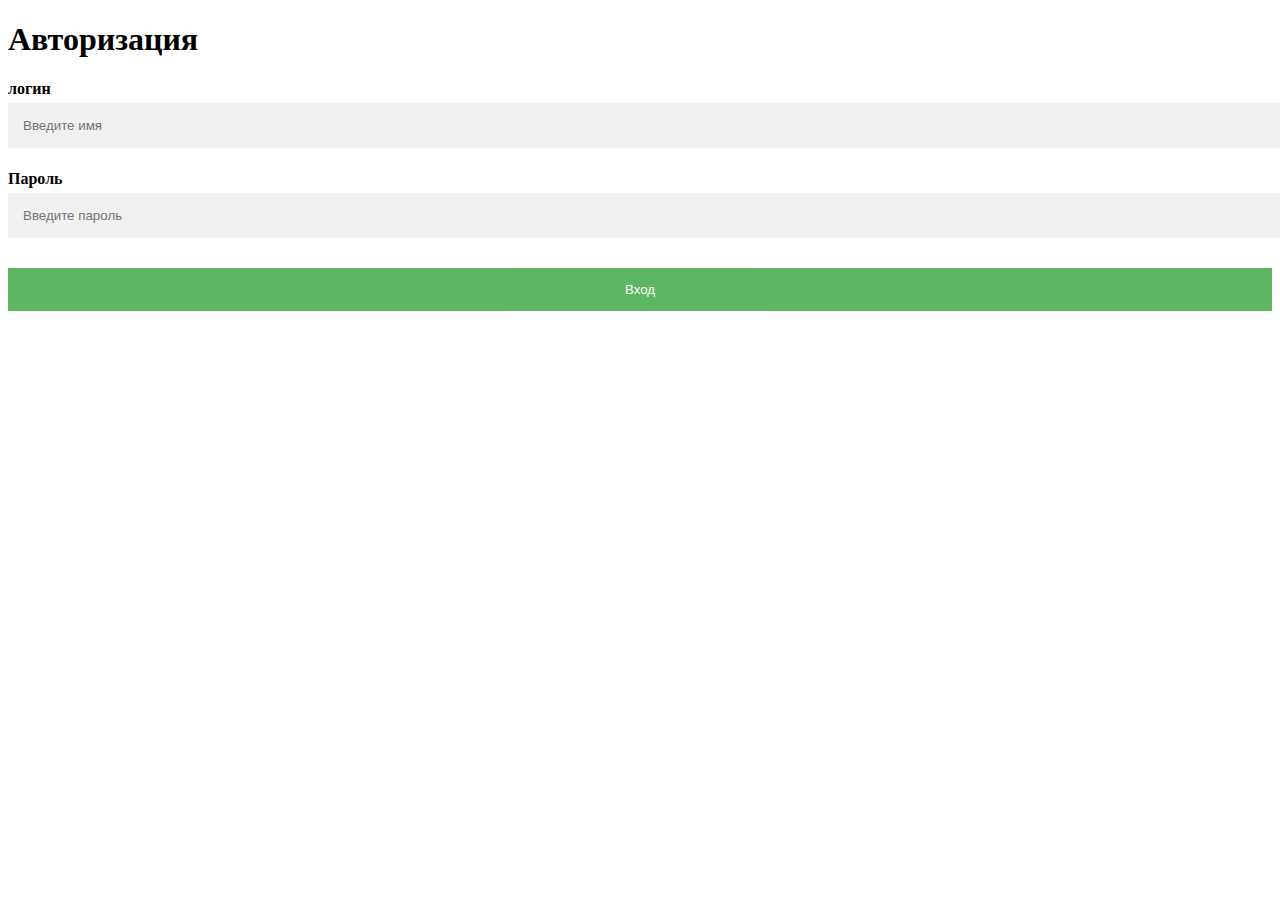
<file: авторизация.html>
<!DOCTYPE html>
 <html>
  <h1>Авторизация</h1>
    <head>
        <meta charset="UTF-8">
        <meta name="viewport" content="width=device-width, initial-scale=1.0">
        <link rel="stylesheet" href="css/3.css">
    </head>
        <div class="container">
          <label for="uname"><b>логин</b></label>
          <input type="text" placeholder="Введите имя" name="uname" required>
      
          <label for="psw"><b>Пароль</b></label>
          <input type="password" placeholder="Введите пароль" name="psw" required>
      
          <button type="submit">Вход</button>
        </div>
      </form>
</file>
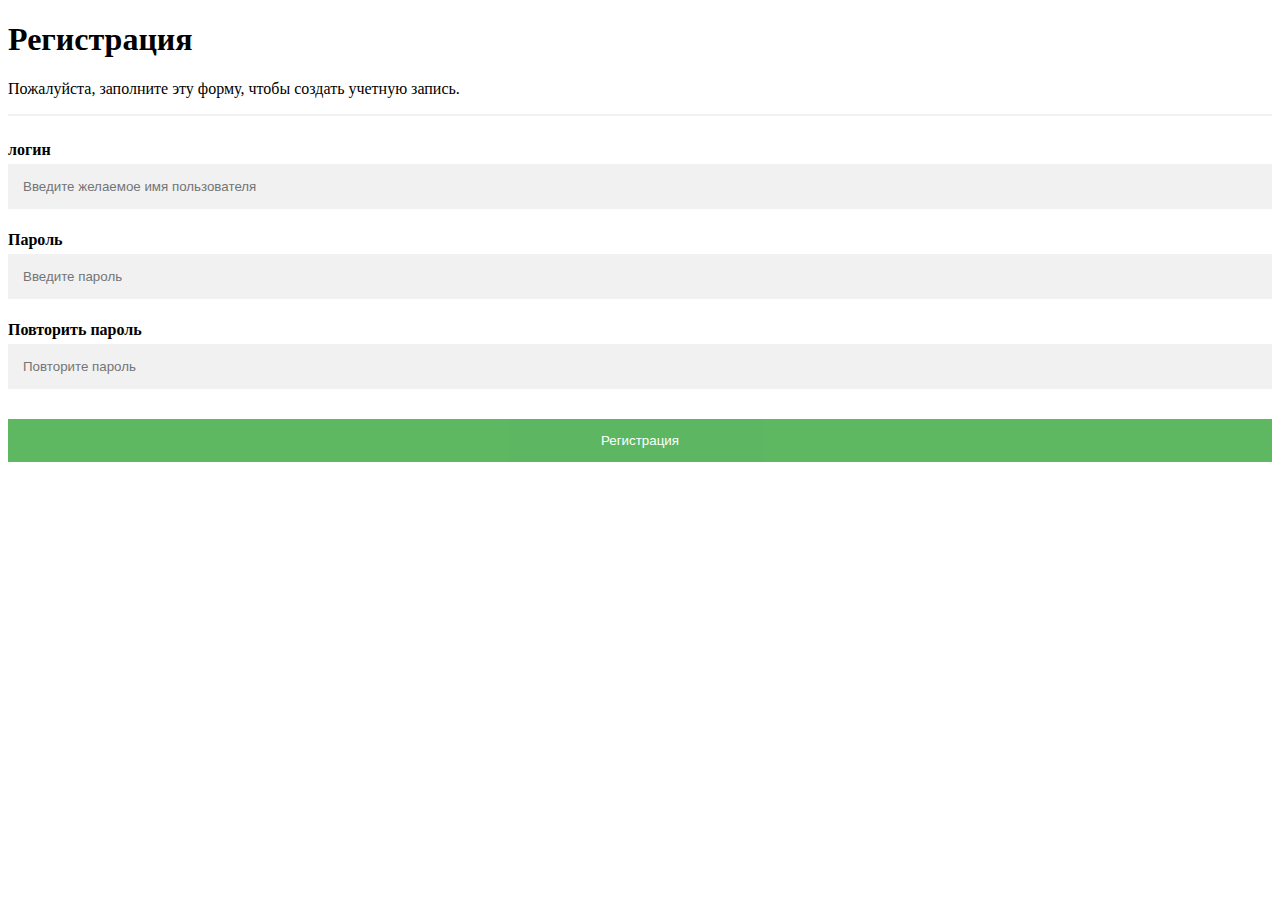
<file: рег сайт.html>
<!DOCTYPE html>
 <html>
     <head>
            <meta charset="UTF-8">
            <meta name="viewport" content="width=device-width, initial-scale=1.0">
            <link rel="stylesheet" href="css/2.css">
        </head>
      <h1> Регистрация</h1>
      <p>Пожалуйста, заполните эту форму, чтобы создать учетную запись.</p>
      <hr>
  
      <label for="uname"><b>логин</b></label>
      <input type="text" placeholder="Введите желаемое имя пользователя" name="email" required>
  
      <label for="psw"><b>Пароль</b></label>
      <input type="password" placeholder="Введите пароль" name="psw" required>
  
      <label for="psw-repeat"><b>Повторить пароль</b></label>
      <input type="password" placeholder="Повторите пароль" name="psw-repeat" required>

      <div class="clearfix">
        <button type="submit" class="signupbtn">Регистрация</button>
      </div>
    </div>
  </form>
</file>
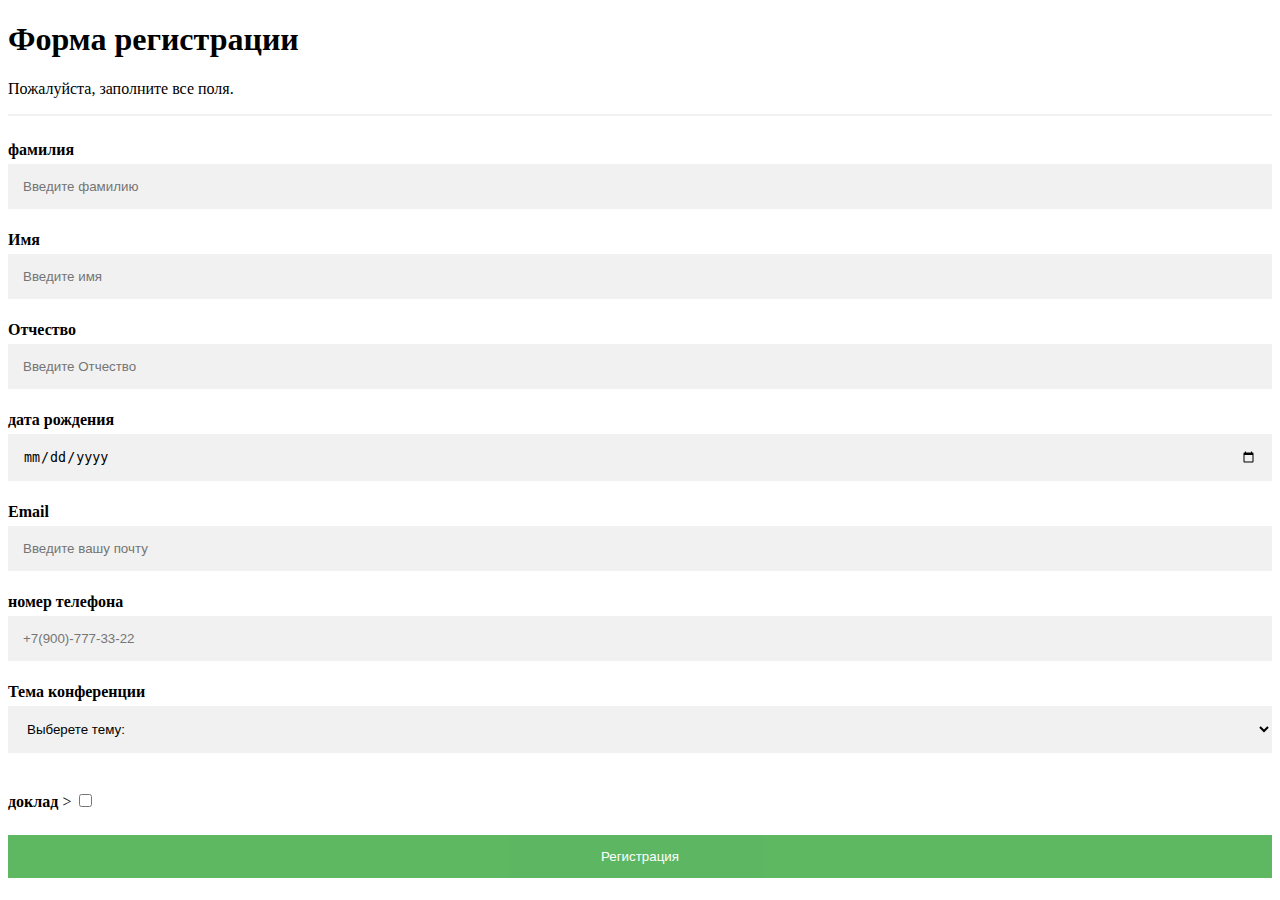
<file: регистарция.html>
<!DOCTYPE html>
 <html>
   <head>
        <meta charset="UTF-8">
        <meta name="viewport" content="width=device-width, initial-scale=1.0">
        <link rel="stylesheet" href="css/1.css">
    </head>
    <header>
    <div class="container">
      <h1>Форма регистрации</h1>
      <p>Пожалуйста, заполните все поля.</p>
      <hr>
  
      <label for="фамилия"><b>фамилия</b></label>
      <input type="text" placeholder="Введите фамилию" name="фамилия" required>

      <label for="Имя"><b>Имя</b></label>
      <input type="text" placeholder="Введите имя" name="имя" required>

      <label for="Отчество"><b>Отчество</b></label>
      <input type="text" placeholder="Введите Отчество" name="отчество" required>

      <label for="date"><b>дата рождения</b></label>
      <input type="date" name="date" required>

      <label for="email"><b>Email</b></label>
      <input type="text" placeholder="Введите вашу почту" name="email" required>
  
      <label for="namber"><b>номер телефона</b></label>
      <input type="phone" placeholder="+7(900)-777-33-22" name="номер телефона" required>
  
      <label for="Тема конференции"><b>Тема конференции</b></label>
      <select type="konf" placeholder="Выберете тему:" name="новый файл" required>
      <option value="c1"> Выберете тему:</option>
      <option value="c2"> математика</option>
      <option value="c3"> физика</option>
      <option value="c4"> информатика</option>
    </select>
    </p> 

      <label ><b> доклад </b>>
      <input type="checkbox" name="doklad" id="checkbox" onclick="checkFuncton()">
      <input class="field" type="text" id="text" style="display:none" placeholder="Введите тему доклада........"></p>
      <script src="js/поле.js"></script>
      </label>
  
      <div class="clearfix">
        <button type="submit" class="signupbtn">Регистрация</button>
      </div>
    </div>
  </header>
  </form>
</file>
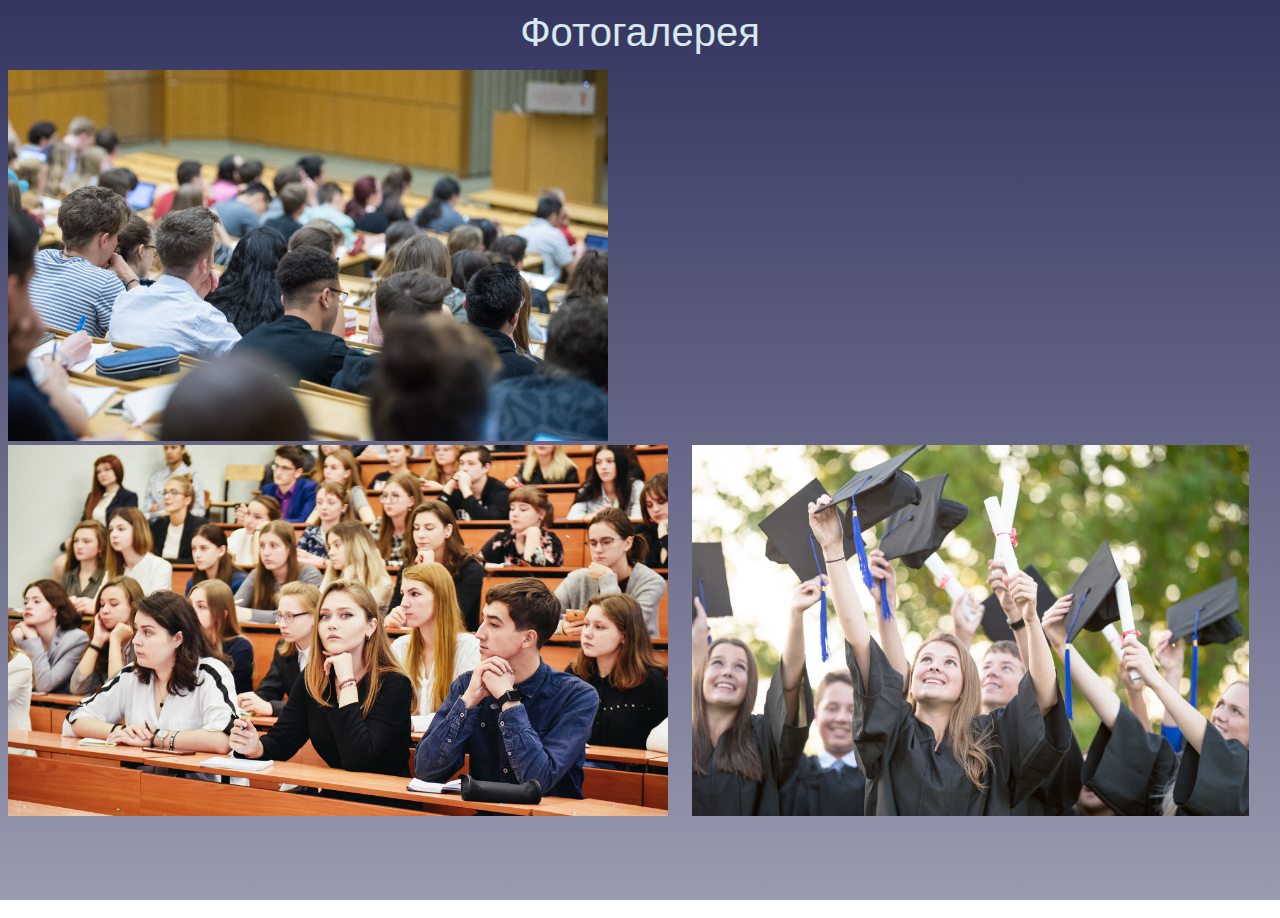
<file: фотогал.html>
<!DOCTYPE html>
 <html>
   <head>
        <meta charset="UTF-8">
        <meta name="viewport" content="width=device-width, initial-scale=1.0">
        <link rel="stylesheet" href="css/5.css">
    </head>
    <header>
    <div class="container">
        <header align = "center">
          <div class="logo"> Фотогалерея </div></header></div>
        <div class="gallery">
          <img src="img/студенты.jpg" alt=""style="height: 371px">
          <img src="img/студенты2.jpg" alt=""style="height: 371px">
          <img src="img/студенты3.jpg" alt=""style="height: 371px">
        
        </div>
      </header>
</file>
<file: css/3.css>
input[type=text], input[type=password] {
    width: 100%;
    padding: 15px;
    margin: 5px 0 22px 0;
    display: inline-block;
    border: none;
    background: #f1f1f1;
  }
  
  input[type=text]:focus, input[type=password]:focus {
    background-color: #ddd;
    outline: none;
  }
  
  button {
      background-color: #4CAF50;
      color: white;
      padding: 14px 20px;
      margin: 8px 0;
      border: none;
      cursor: pointer;
      width: 100%;
      opacity: 0.9;
    }
    
    button:hover {
      opacity:1;
    }
</file>
<file: css/2.css>
* {box-sizing: border-box}

  input[type=text], input[type=password] {
  width: 100%;
  padding: 15px;
  margin: 5px 0 22px 0;
  display: inline-block;
  border: none;
  background: #f1f1f1;
}

input[type=text]:focus, input[type=password]:focus {
  background-color: #ddd;
  outline: none;
}

hr {
  border: 1px solid #f1f1f1;
  margin-bottom: 25px;
}

button {
    background-color: #4CAF50;
    color: white;
    padding: 14px 20px;
    margin: 8px 0;
    border: none;
    cursor: pointer;
    width: 100%;
    opacity: 0.9;
  }
  
  button:hover {
    opacity:1;
  }
</file>
<file: css/1.css>
* {box-sizing: border-box}

  input[type=text], input[type=date], input[type=phone], select[type=konf] {
  width: 100%;
  padding: 15px;
  margin: 5px 0 22px 0;
  display: inline-block;
  border: none;
  background: #f1f1f1;
}

hr {
  border: 1px solid #f1f1f1;
  margin-bottom: 25px;
}

button {
    background-color: #4CAF50;
    color: white;
    padding: 14px 20px;
    margin: 8px 0;
    border: none;
    cursor: pointer;
    width: 100%;
    opacity: 0.9;
  }
  
  button:hover {
    opacity:1;
  }
</file>
<file: css/5.css>
body {
    height: 100vh;
	background: linear-gradient(rgba(1, 3, 56, .8), rgba(1, 3, 56, .4));
	-webkit-background-size: cover;
	background-size: cover;
	background-attachment: fixed;
	background-repeat: no-repeat;
	background-position: 50% 50%;
}

.logo {
	font-size: 40px;
	font-family: 'Quicksand', sans-serif;
	color: #d8e9ed;
    margin-bottom: 15px;
    margin-top: 10px;
}
  
img {
margin-right: 20px;
}

img:hover {
    box-shadow: 0 0 2px 1px rgba(13, 232, 240, 1);
}
</file>
